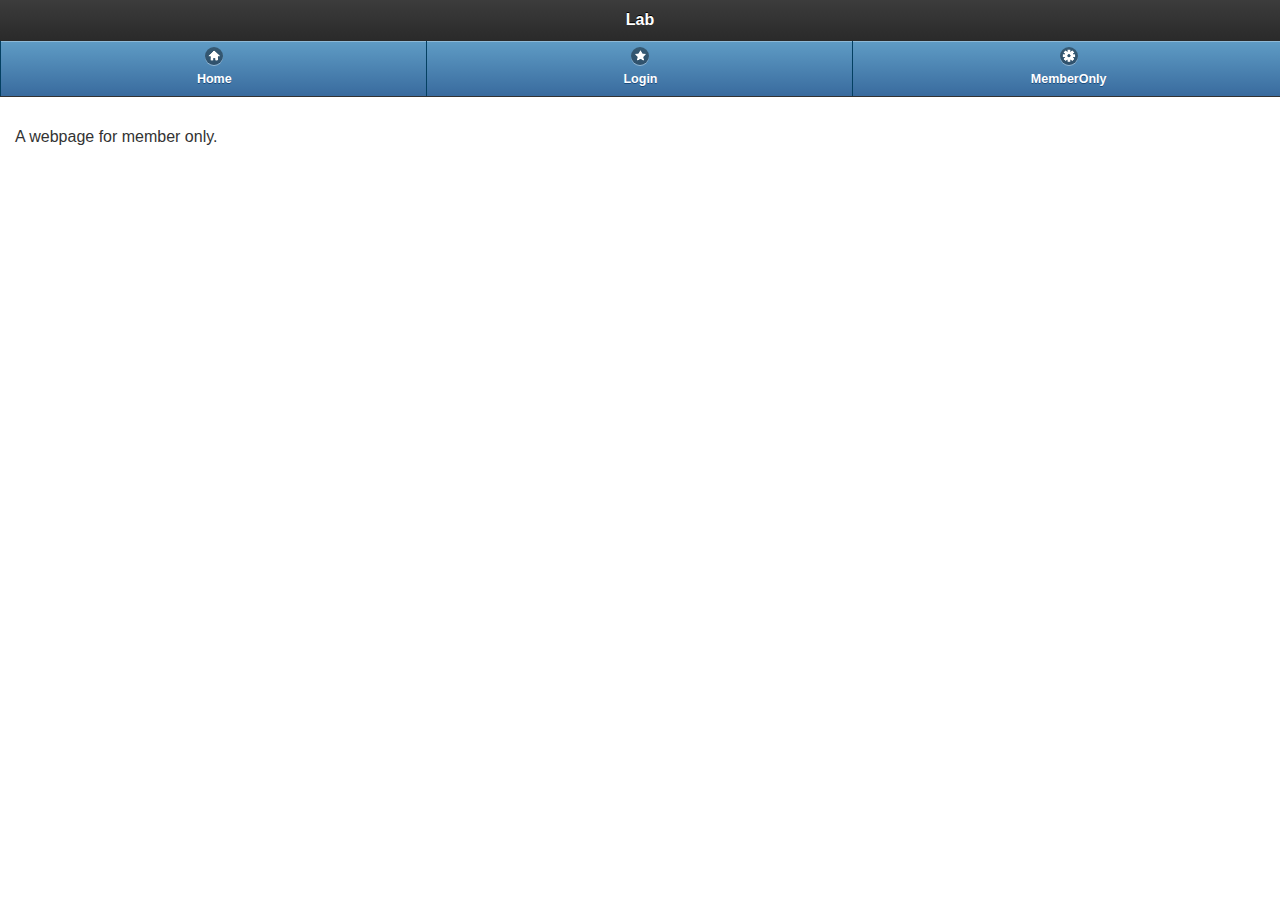
<file: public/design/member.html>
<!DOCTYPE html>
<html>
<head>
<meta charset="UTF-8">
<title>Lab</title>
<link rel="stylesheet" href="js/jquery.mobile-1.3.2.min.css" />
<script src="js/jquery-1.9.1.min.js"></script>
<script src="js/jquery.mobile-1.3.2.min.js"></script>

<style>
.ui-table-columntoggle-btn {
    display: none;
}
</style>
</head>
<body>
    <div id="labPage" data-role="page" data-theme="d">
        <div data-role="header" data-position="fixed">
            <h3>Lab</h3>
            <div data-role="navbar">
                <ul>
                    <li><a href="index.html" data-icon="home" data-theme="b">Home</a></li>
                    <li><a href="login.html" data-icon="star" data-theme="b">Login</a></li>
                    <li><a href="member.html" data-icon="gear" data-theme="b">MemberOnly</a></li>
                </ul>
            </div>
        </div>
        
        <div data-role="content">
        
                    <p>A webpage for member only.</p>
        
        </div>

    </div>
    <!-- page -->

</body>
</html>
</file>
